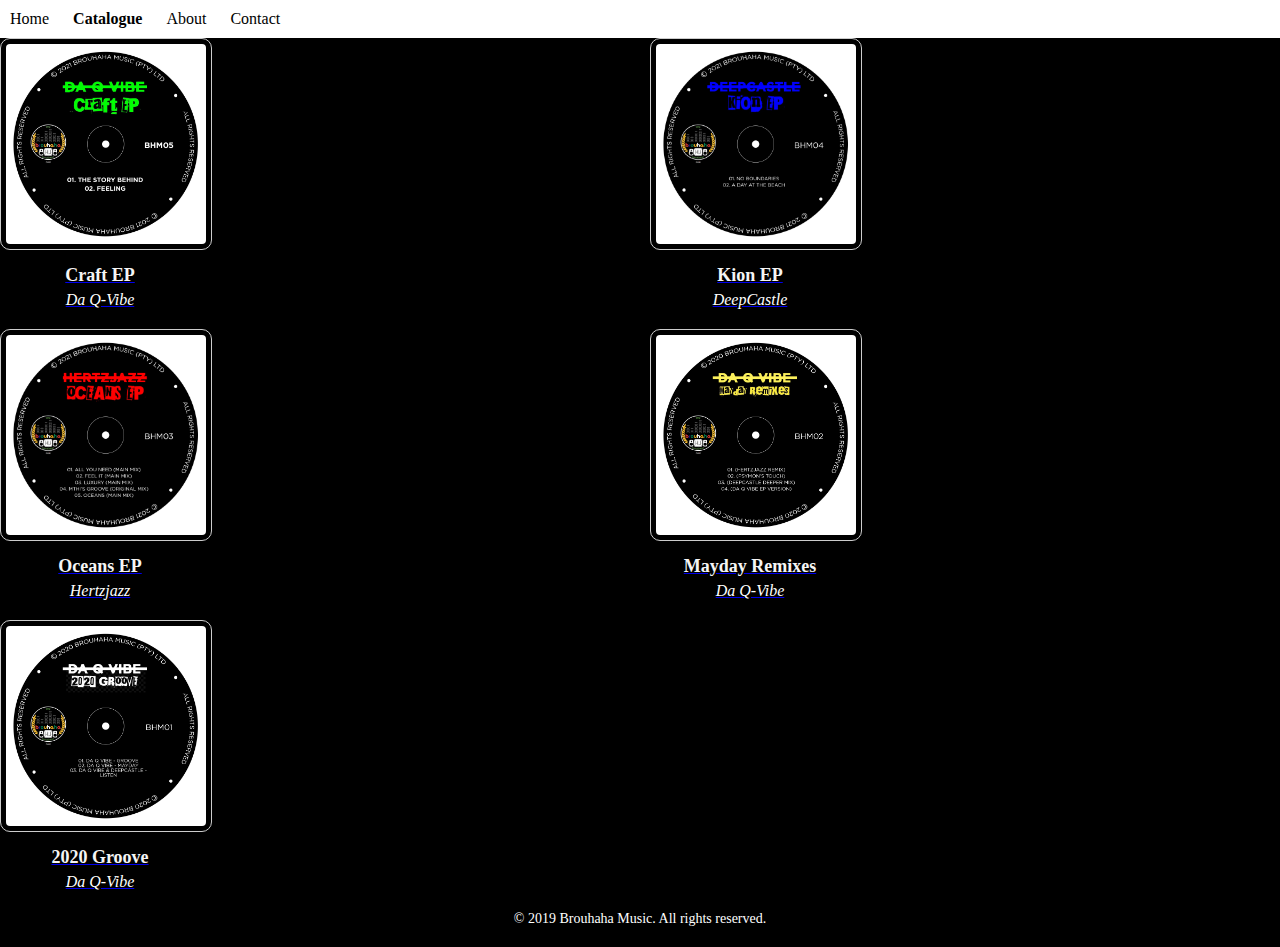
<file: catalogue.html>
<!DOCTYPE html>
<html>

<head>
  <meta charset="UTF-8">
  <meta name="viewport" content="width=device-width, initial-scale=1">
  <title></title>

  <link rel="stylesheet" href="catalogue.css">
</head>

<body>
    <nav class="navbar">
  <ul>
    <li><a href="index.html">Home</a></li>
      <b><li><a class="" href="catalogue.html">Catalogue</a></li></b>
    <li><a href="About.html">About</a></li>
  
    <li><a href="contact.html">Contact</a></li>
  </ul>
</nav>


<div class="album-tiles">
    <div class="album">
      <a href="https://brouhahamusic1.bandcamp.com/album/craft-ep" target="_blank">
        <img src="Q5.jpg" alt="Craft EP">
        <h3><b>Craft EP</b></h3>
      </a>
      <a href="https://brouhahamusic1.bandcamp.com/album/craft-ep" target="_blank">
        <p>Da Q-Vibe</p>
      </a>
    </div>

    <div class="album">
      <a href="https://brouhahamusic1.bandcamp.com/album/kion-ep" target="_blank">
        <img src="Q4.jpg" alt="Kion EP">
        <h3><b>Kion EP</b></h3>
      </a>
      <a href="https://brouhahamusic1.bandcamp.com/album/kion-ep" target="_blank">
        <p>DeepCastle</p>
      </a>
    </div>

    <div class="album">
      <a href="https://brouhahamusic1.bandcamp.com/album/oceans-ep" target="_blank">
        <img src="Q3.jpg" alt="Oceans EP">
        <h3><b>Oceans EP</b></h3>
      </a>
      <a href="https://brouhahamusic1.bandcamp.com/album/oceans-ep" target="_blank">
        <p>Hertzjazz</p>
      </a>
    </div>

    <div class="album">
      <a href="https://brouhahamusic1.bandcamp.com/album/mayday-remixex-2" target="_blank">
        <img src="Q2.jpg" alt="Mayday Remixes">
        <h3><b>Mayday Remixes</b></h3>
      </a>
      <a href="https://brouhahamusic1.bandcamp.com/album/mayday-remixex-2" target="_blank">
        <p>Da Q-Vibe</p>
      </a>
    </div>

    <div class="album">
      <a href="https://brouhahamusic1.bandcamp.com/album/2020-groove" target="_blank">
        <img src="Q1.jpg" alt="2020 Groove">
        <h3><b>2020 Groove</b></h3>
      </a>
      <a href="https://brouhahamusic1.bandcamp.com/album/2020-groove" target="_blank">
        <p>Da Q-Vibe</p>
      </a>
    </div>
  </div>
  
  <div class="footer">
    &copy; 2019 Brouhaha Music. All rights reserved.
  </div>
</body>

</html>
</file>
<file: catalogue.css>
body {
    font-size: 15pt;
    background-color: black;
  margin: 0;
  padding: 0;
}

.navbar {
  background-color: white;
  font-size: 16px;
}

.navbar ul {
  list-style-type: none;
  margin: 0;
  padding: 0;
  overflow: hidden;
}

.navbar li {
  display: inline-block;
  padding: 10px;
}

.navbar a {
  color: black;
  text-decoration: none;
}
main {
  background-color: black;
  color: white;
  padding: 20px;
}
h1 {
  text-align: center;
  color: white;
}
.bigImage {
  width: 100%;
  height: auto;
}
    .footer {
      
      color: white;
      padding: 20px;
      text-align: center;
      font-size: 14px;
      margin-top: auto; 
    }
       .album-tiles {
      display: grid;
      grid-template-columns: repeat(2, 1fr);
      grid-gap: 20px;
      text-align: center;
    }

    .album {
      max-width: 200px;
      display: inline-block;
    }

    .album img {
      max-width: 100%;
      border: 1px solid #ccc;
      padding: 5px;
      border-radius: 10px;
    }

    .album h3 {
      margin: 10px 0 5px;
      font-size: 18px;
      color: whitesmoke;
    }

    .album p {
      margin: 0;
      font-size: 16px;
      color: white;
      font-style: italic;
    }
nav ul li a {
  color: black; 
  text-decoration: none;
}

nav ul li a.active {
  color: red; 
}
</file>
